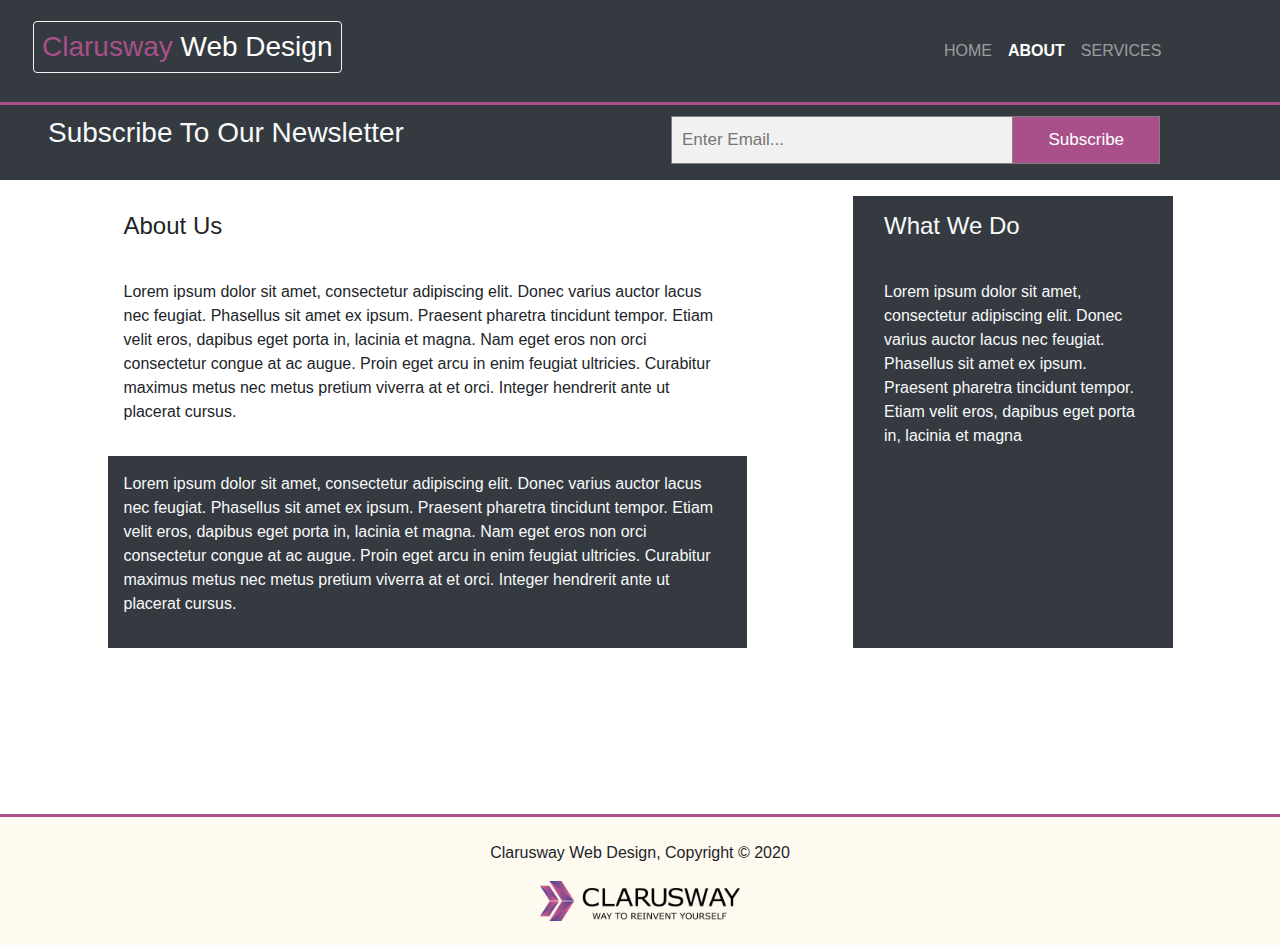
<file: about.html>
<!DOCTYPE html>
<html lang="en">

<head>
    <title>Bootstrap Example</title>
    <meta charset="utf-8">
    <meta name="viewport" content="width=device-width, initial-scale=1">
    <link rel="stylesheet" href="https://maxcdn.bootstrapcdn.com/bootstrap/4.5.2/css/bootstrap.min.css">
    <script src="https://ajax.googleapis.com/ajax/libs/jquery/3.5.1/jquery.min.js"></script>
    <script src="https://cdnjs.cloudflare.com/ajax/libs/popper.js/1.16.0/umd/popper.min.js"></script>
    <script src="https://maxcdn.bootstrapcdn.com/bootstrap/4.5.2/js/bootstrap.min.js"></script>
    <link rel="stylesheet" href="https://cdnjs.cloudflare.com/ajax/libs/font-awesome/4.7.0/css/font-awesome.min.css">
    <link rel="stylesheet" href="./style.css">

</head>

<body>

    <!-- navbar -->
    <div class="container-fluit row fixed-top header bg-dark ">
        <div class="col-md-8 p-3 pl-5 logo">
            <a class="navbar-brand" href="./index.html">
                <h3 class="p-2 rounded">Clarusway <span>Web Design</span> </h3>
            </a>
        </div>
        <nav class="navbar navbar-expand  navbar-dark  col-md-4">

            <div class="m-auto">
                <ul class="navbar-nav mr-5">
                    <li class="nav-item">
                        <a class="nav-link" href="./index.html">HOME</a>
                    </li>
                    <li class="nav-item active">
                        <a class="nav-link" href="./about.html">ABOUT</a>
                    </li>
                    <li class="nav-item">
                        <a class="nav-link" href="./services.html">SERVICES</a>
                    </li>
                </ul>
            </div>
        </nav>
    </div>
    <div class="for-menu"></div>

    <!-- search bar -->
    <div class="search bar bg-dark p-3 pl-5 text-light row">
        <div class="col-md-6">
            <h3>Subscribe To Our Newsletter</h3>
        </div>
        <div class="col-md-5">
            <!-- The form -->
            <form class="example" action="action_page.php">
                <input type="text" placeholder="Enter Email..." name="search">
                <button type="submit">Subscribe</button>
            </form>
            <div class="col-md-1"></div>
        </div>
    </div>

    <div class="container-fluit container-about row p-3">
        <div class="col-md-1"></div>
        <div class="col-md-6 about">
            <div class="row">
                <h4 class="p-3">About Us</h4>
                <p class="p-3">Lorem ipsum dolor sit amet, consectetur adipiscing elit. Donec varius auctor lacus nec
                    feugiat.
                    Phasellus sit amet ex ipsum. Praesent pharetra tincidunt tempor. Etiam velit eros, dapibus eget
                    porta in,
                    lacinia et magna. Nam eget eros non orci consectetur congue at ac augue. Proin eget arcu in enim
                    feugiat ultricies.
                    Curabitur maximus metus nec metus pretium viverra at et orci. Integer hendrerit ante ut placerat
                    cursus.</p>
            </div>
            <div class="row bg-dark text-light">
                <p class="p-3">Lorem ipsum dolor sit amet, consectetur adipiscing elit. Donec varius auctor lacus nec
                    feugiat.
                    Phasellus sit amet ex ipsum. Praesent pharetra tincidunt tempor. Etiam velit eros, dapibus eget
                    porta in,
                    lacinia et magna. Nam eget eros non orci consectetur congue at ac augue. Proin eget arcu in enim
                    feugiat ultricies.
                    Curabitur maximus metus nec metus pretium viverra at et orci. Integer hendrerit ante ut placerat
                    cursus.</p>
            </div>
        </div>
        <div class="col-md-1"></div>
        <div class="col-md-3 bg-dark text-light what">
            <h4 class="p-3">What We Do</h4>
            <p class="p-3">Lorem ipsum dolor sit amet, consectetur adipiscing elit. Donec varius auctor lacus nec
                feugiat.
                Phasellus sit amet ex ipsum.
                Praesent pharetra tincidunt tempor. Etiam velit eros, dapibus eget porta in, lacinia et magna</p>
        </div>
    </div>

    <!-- footer -->
    <div class="footer p-4">
        <p>Clarusway Web Design, Copyright © 2020</p>
        <img src="./img/clarusway_logo.png" alt="" width="200px">
    </div>
</body>

</html>
</file>
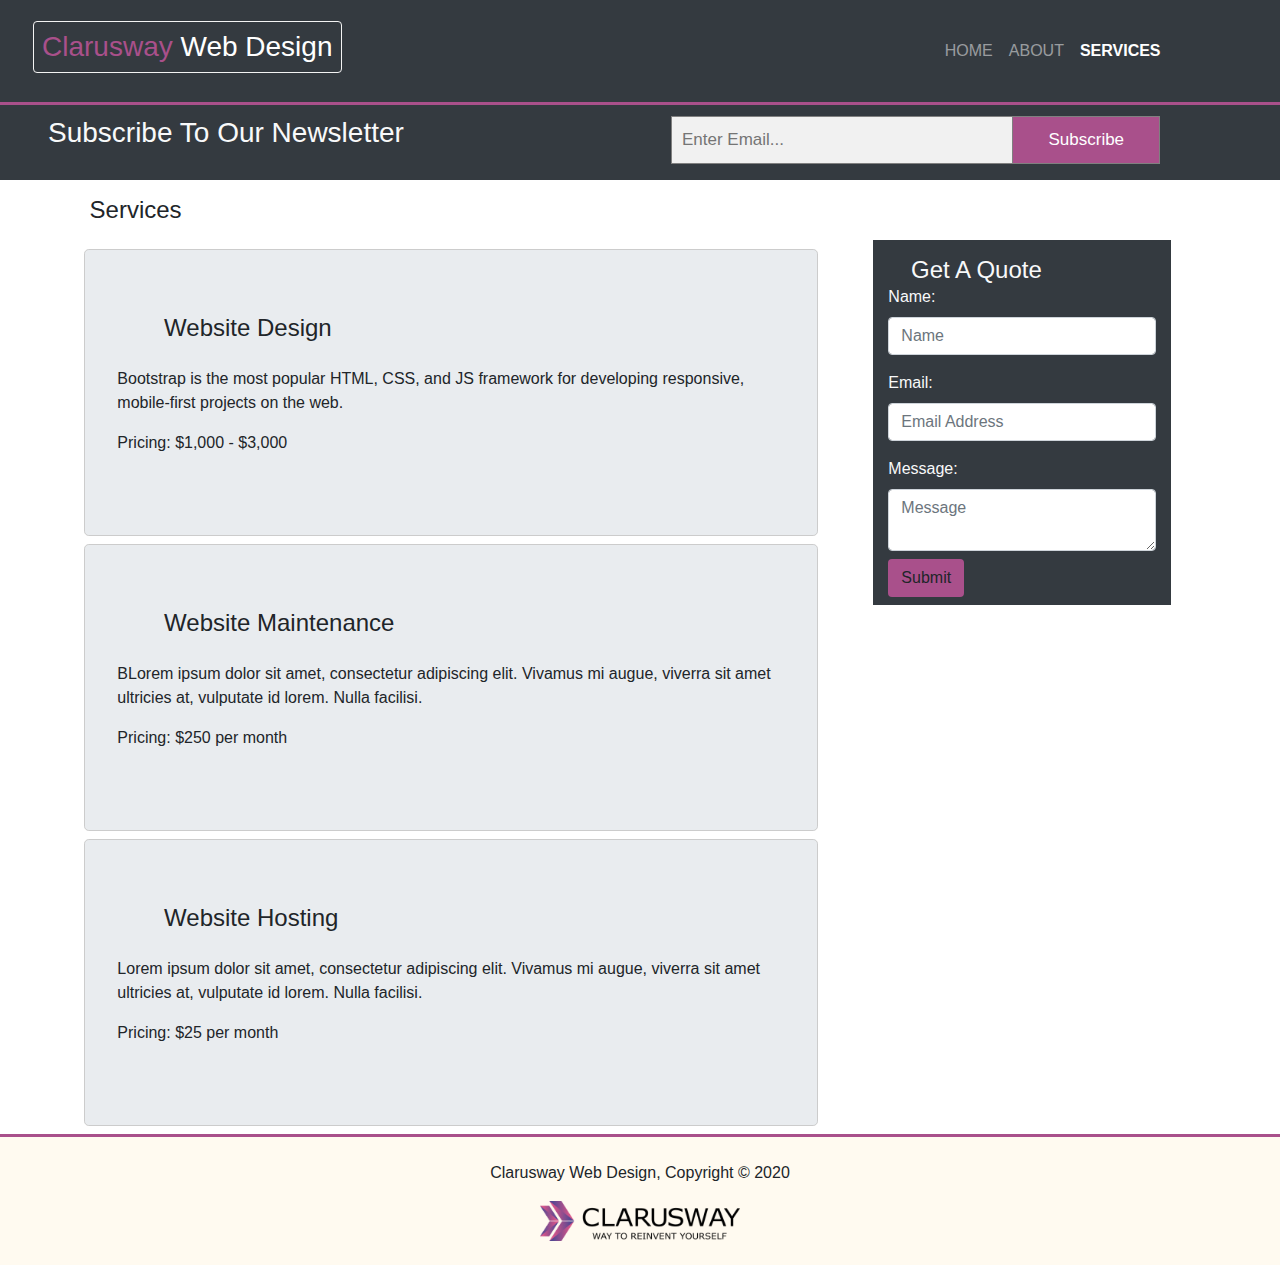
<file: services.html>
<!DOCTYPE html>
<html lang="en">

<head>
    <title>Bootstrap Example</title>
    <meta charset="utf-8">
    <meta name="viewport" content="width=device-width, initial-scale=1">
    <link rel="stylesheet" href="https://maxcdn.bootstrapcdn.com/bootstrap/4.5.2/css/bootstrap.min.css">
    <script src="https://ajax.googleapis.com/ajax/libs/jquery/3.5.1/jquery.min.js"></script>
    <script src="https://cdnjs.cloudflare.com/ajax/libs/popper.js/1.16.0/umd/popper.min.js"></script>
    <script src="https://maxcdn.bootstrapcdn.com/bootstrap/4.5.2/js/bootstrap.min.js"></script>
    <link rel="stylesheet" href="https://cdnjs.cloudflare.com/ajax/libs/font-awesome/4.7.0/css/font-awesome.min.css">
    <link rel="stylesheet" href="./style.css">

</head>

<body>

    <!-- navbar -->
    <div class="container-fluit row fixed-top header bg-dark ">
        <div class="col-md-8 p-3 pl-5 logo">
            <a class="navbar-brand" href="./index.html">
                <h3 class="p-2 rounded">Clarusway <span>Web Design</span> </h3>
            </a>
        </div>
        <nav class="navbar navbar-expand  navbar-dark  col-md-4">

            <div class="m-auto">
                <ul class="navbar-nav mr-5">
                    <li class="nav-item">
                        <a class="nav-link" href="./index.html">HOME</a>
                    </li>
                    <li class="nav-item">
                        <a class="nav-link" href="./about.html">ABOUT</a>
                    </li>
                    <li class="nav-item active">
                        <a class="nav-link" href="./services.html">SERVICES</a>
                    </li>
                </ul>
            </div>
        </nav>
    </div>

    <div class="for-menu"></div>

    <!-- search bar -->
    <div class="search bar bg-dark p-3 pl-5 text-light row">
        <div class="col-md-6">
            <h3>Subscribe To Our Newsletter</h3>
        </div>
        <div class="col-md-5">
            <!-- The form -->
            <form class="example" action="action_page.php">
                <input type="text" placeholder="Enter Email..." name="search">
                <button type="submit">Subscribe</button>
            </form>
            <div class="col-md-1"></div>
        </div>
    </div>

    <div class="container-fluit services">
        <h4 class="pt-3 pb-3">Services</h4>
        <div class="row">
            <div class="col-md-8">
                <div class="jumbotron">
                    <h4 class="pb-4">Website Design</h4>
                    <p>Bootstrap is the most popular HTML, CSS, and JS framework for developing responsive, mobile-first
                        projects on the web.</p>
                        <p>Pricing: $1,000 - $3,000</p>
                </div>
                <div class="jumbotron">
                    <h4 class="pb-4">Website Maintenance</h4>
                    <p>BLorem ipsum dolor sit amet, consectetur adipiscing elit.
                        Vivamus mi augue, viverra sit amet ultricies at, vulputate id lorem. Nulla facilisi.</p>
                        <p>Pricing: $250 per month</p>
                </div>
                <div class="jumbotron">
                    <h4 class="pb-4">Website Hosting</h4>
                    <p>Lorem ipsum dolor sit amet, consectetur adipiscing elit.
                        Vivamus mi augue, viverra sit amet ultricies at, vulputate id lorem. Nulla facilisi.</p>
                        <p>Pricing: $25 per month</p>
                </div>
            </div>
            <div class="col-md-3">
                <div class="container form bg-dark text-light pb-2 mb-2">
                    <h4 class=" pt-3 pl-1">Get A Quote</h4>
                    <form action="/action_page.php">
                        <div class="form-group">
                            <label for="name">Name:</label>
                            <input type="text" class="form-control" id="name" placeholder="Name" name="name">
                        </div>
                        <div class="form-group">
                            <label for="email">Email:</label>
                            <input type="email" class="form-control" id="email" placeholder="Email Address"
                                name="email">
                        </div>
                        <div class="form-group m-auto">
                            <label for="comment">Message:</label>
                            <textarea class="form-control" rows="2" id="comment" placeholder="Message"></textarea>
                        </div>
                        <button type="submit" class="btn mt-2">Submit</button>
                    </form>
                </div>
            </div>
            <div class="col-md-1"></div>
        </div>
    </div>

    <!-- footer -->
    <div class="footer p-4">
        <p>Clarusway Web Design, Copyright © 2020</p>
        <img src="./img/clarusway_logo.png" alt="" width="200px">
    </div>
</body>

</html>
</file>
<file: style.css>
.logo h3{
    color: #a9508b;
    border: 1px solid #F4F4F4;;
}
.logo span{
    color:white;
}
.header{
    border-bottom:3px solid #a9508b;
}
.for-menu{
    height: 100px;
}
.active{
    font-weight: bold;
} 
    

  /* Make the image fully responsive */
  .carousel-inner img {
    width: 100%;
    height: 100%;
  }
  .carousel-item img{
      /* height: 650px; */
      height: 100vh;
  }

  * {
    box-sizing: border-box;
  }
  
  /* Style the search field */
  form.example input[type=text] {
    padding: 10px;
    font-size: 17px;
    border: 1px solid grey;
    float: left;
    width: 70%;
    background: #f1f1f1;
  }
  
  /* Style the submit button */
  form.example button {
    float: left;
    width: 30%;
    padding: 10px;
    background: #a9508b;;
    color: white;
    font-size: 17px;
    border: 1px solid grey;
    border-left: none; /* Prevent double borders */
    cursor: pointer;
  }
  
  /* form.example button:hover {
    background: #0b7dda;
  } */
  
  /* Clear floats */
  form.example::after {
    content: "";
    clear: both;
    display: table;
  }
  .boxes{
    background-color: #F4F4F4;
  }
  .card{
      border: none;
      text-align: center;
      background-color:white;
      position: relative;
      animation-name: boxes;
      animation-duration: 3s;  
      animation-delay: 2s;
      animation-fill-mode: both;
    }
    @keyframes boxes {
        from {top: 300px; opacity: 0; }
        to {top: 0px; opacity: 1; }
      }
  .card img{
      margin: auto;
      width: 100px;
  }
  .footer{
    border-top:3px solid #a9508b;
    text-align: center;
    background-color: #FFFAF0;
  }

/* about */
.container-about{
    margin-bottom: 150px;
}
.what{
    animation-name: what;
    animation-duration: 3s;  
    animation-delay: 1s;
    animation-fill-mode: both;
}
.about{
    position: relative;
    animation-name: about;
    animation-duration: 3s;  
    animation-delay: 1s;
    animation-fill-mode: both;
}
@keyframes what {
    from {opacity: 0; }
    to {opacity: 1; }
  }
  @keyframes about {
    from {right: 300px; opacity: 0; }
    to {right: 0px; opacity: 1; }
  }

/* services */
  .services h4{
    margin:0 7%;
  }
  .services button{
      background-color: #a9508b;
  }
  .jumbotron{
    border:1px solid #CCCCCC;
    margin:1% 3% 1% 10%;
    position: relative;
    animation-name: services;
    animation-duration: 1s;  
    animation-delay: 1s;
    animation-fill-mode: both;
  }
  .form{
    animation-name: services;
    animation-duration: 3s;  
    animation-delay: 2s;
    animation-fill-mode: both;
  }
  @keyframes services {
    from {opacity: 0; }
    to {opacity: 1; }
  }
  @keyframes services {
    from {top: 300px; opacity: 0; }
    to {top: 0px; opacity: 1; }
  }

  @media (max-width:992px){
    .search h3{
      padding-top: 5px;
      font-size: 22px;
    }
  }

@media (max-width:768px){
    .logo{
        text-align: center;
        margin-left: -30px;
    }
    .logo h3{
       font-size: 20px;
    }
    .form{
        width: 70%;
        margin-left: 20%;
    }
    .carousel-inner img {
      height: 500px;
    }
    .search{
      text-align: center;
    }
    
    .for-menu{
      height: 140px;
    }
}
@media (max-width:576px){
    /* .logo h3{
       font-size: 18px;
    } */
}
</file>
